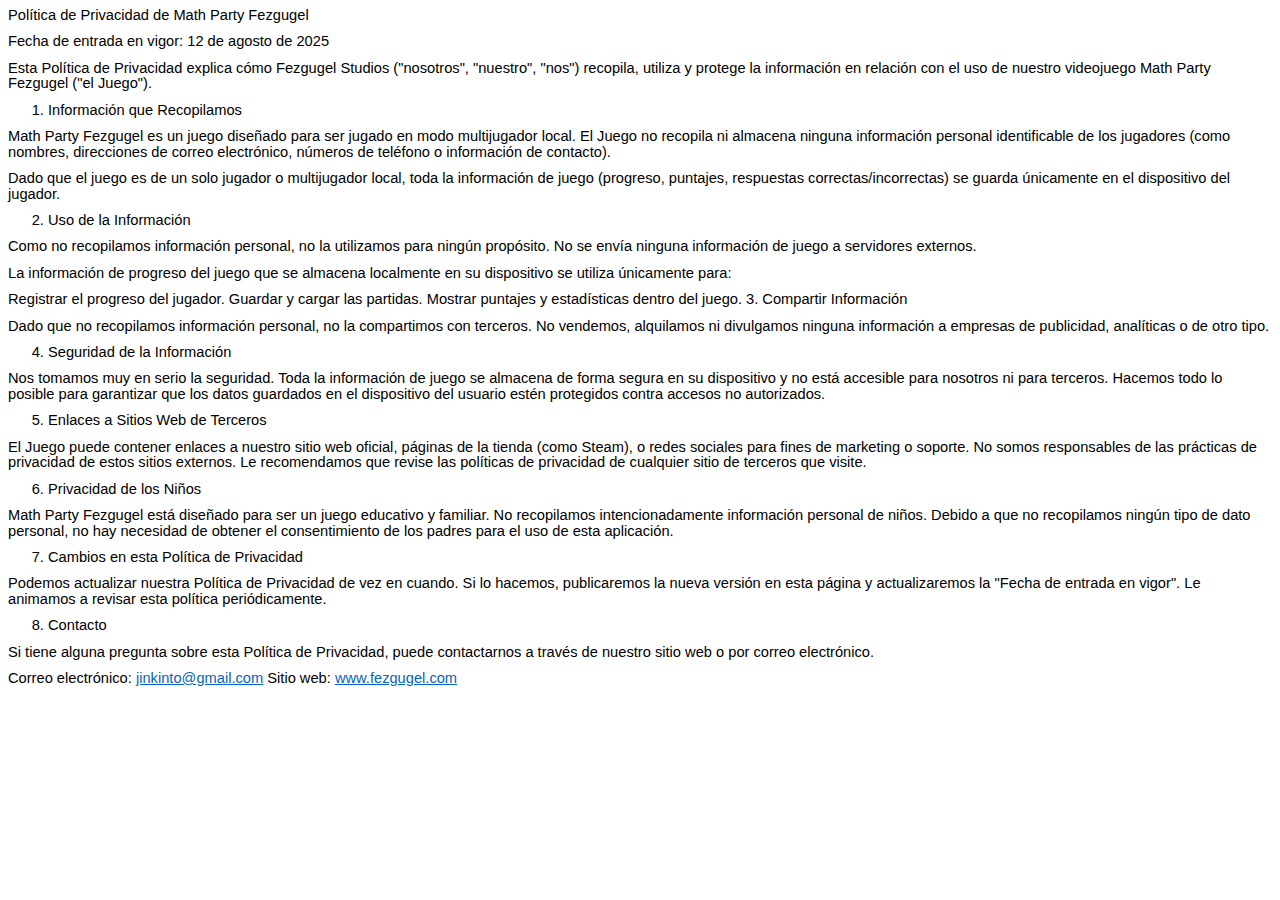
<file: privacidad.htm>
<html xmlns:v="urn:schemas-microsoft-com:vml"
xmlns:o="urn:schemas-microsoft-com:office:office"
xmlns:w="urn:schemas-microsoft-com:office:word"
xmlns:m="http://schemas.microsoft.com/office/2004/12/omml"
xmlns="http://www.w3.org/TR/REC-html40">

<head>
<meta http-equiv=Content-Type content="text/html; charset=windows-1252">
<meta name=ProgId content=Word.Document>
<meta name=Generator content="Microsoft Word 15">
<meta name=Originator content="Microsoft Word 15">
<link rel=File-List
href="Pol�tica%20de%20Privacidad%20de%20Math%20Party%20Fezgugel_archivos/filelist.xml">
<!--[if gte mso 9]><xml>
 <o:DocumentProperties>
  <o:Author>Cristian vargas</o:Author>
  <o:LastAuthor>Cristian vargas</o:LastAuthor>
  <o:Revision>1</o:Revision>
  <o:TotalTime>0</o:TotalTime>
  <o:Created>2025-08-18T01:55:00Z</o:Created>
  <o:LastSaved>2025-08-18T01:55:00Z</o:LastSaved>
  <o:Pages>1</o:Pages>
  <o:Words>458</o:Words>
  <o:Characters>2524</o:Characters>
  <o:Lines>21</o:Lines>
  <o:Paragraphs>5</o:Paragraphs>
  <o:CharactersWithSpaces>2977</o:CharactersWithSpaces>
  <o:Version>16.00</o:Version>
 </o:DocumentProperties>
 <o:OfficeDocumentSettings>
  <o:AllowPNG/>
 </o:OfficeDocumentSettings>
</xml><![endif]-->
<link rel=themeData
href="Pol�tica%20de%20Privacidad%20de%20Math%20Party%20Fezgugel_archivos/themedata.thmx">
<link rel=colorSchemeMapping
href="Pol�tica%20de%20Privacidad%20de%20Math%20Party%20Fezgugel_archivos/colorschememapping.xml">
<!--[if gte mso 9]><xml>
 <w:WordDocument>
  <w:SpellingState>Clean</w:SpellingState>
  <w:GrammarState>Clean</w:GrammarState>
  <w:TrackMoves>false</w:TrackMoves>
  <w:TrackFormatting/>
  <w:HyphenationZone>21</w:HyphenationZone>
  <w:PunctuationKerning/>
  <w:ValidateAgainstSchemas/>
  <w:SaveIfXMLInvalid>false</w:SaveIfXMLInvalid>
  <w:IgnoreMixedContent>false</w:IgnoreMixedContent>
  <w:AlwaysShowPlaceholderText>false</w:AlwaysShowPlaceholderText>
  <w:DoNotPromoteQF/>
  <w:LidThemeOther>EN-US</w:LidThemeOther>
  <w:LidThemeAsian>X-NONE</w:LidThemeAsian>
  <w:LidThemeComplexScript>X-NONE</w:LidThemeComplexScript>
  <w:Compatibility>
   <w:BreakWrappedTables/>
   <w:SnapToGridInCell/>
   <w:WrapTextWithPunct/>
   <w:UseAsianBreakRules/>
   <w:DontGrowAutofit/>
   <w:SplitPgBreakAndParaMark/>
   <w:EnableOpenTypeKerning/>
   <w:DontFlipMirrorIndents/>
   <w:OverrideTableStyleHps/>
  </w:Compatibility>
  <m:mathPr>
   <m:mathFont m:val="Cambria Math"/>
   <m:brkBin m:val="before"/>
   <m:brkBinSub m:val="&#45;-"/>
   <m:smallFrac m:val="off"/>
   <m:dispDef/>
   <m:lMargin m:val="0"/>
   <m:rMargin m:val="0"/>
   <m:defJc m:val="centerGroup"/>
   <m:wrapIndent m:val="1440"/>
   <m:intLim m:val="subSup"/>
   <m:naryLim m:val="undOvr"/>
  </m:mathPr></w:WordDocument>
</xml><![endif]--><!--[if gte mso 9]><xml>
 <w:LatentStyles DefLockedState="false" DefUnhideWhenUsed="false"
  DefSemiHidden="false" DefQFormat="false" DefPriority="99"
  LatentStyleCount="376">
  <w:LsdException Locked="false" Priority="0" QFormat="true" Name="Normal"/>
  <w:LsdException Locked="false" Priority="9" QFormat="true" Name="heading 1"/>
  <w:LsdException Locked="false" Priority="9" SemiHidden="true"
   UnhideWhenUsed="true" QFormat="true" Name="heading 2"/>
  <w:LsdException Locked="false" Priority="9" SemiHidden="true"
   UnhideWhenUsed="true" QFormat="true" Name="heading 3"/>
  <w:LsdException Locked="false" Priority="9" SemiHidden="true"
   UnhideWhenUsed="true" QFormat="true" Name="heading 4"/>
  <w:LsdException Locked="false" Priority="9" SemiHidden="true"
   UnhideWhenUsed="true" QFormat="true" Name="heading 5"/>
  <w:LsdException Locked="false" Priority="9" SemiHidden="true"
   UnhideWhenUsed="true" QFormat="true" Name="heading 6"/>
  <w:LsdException Locked="false" Priority="9" SemiHidden="true"
   UnhideWhenUsed="true" QFormat="true" Name="heading 7"/>
  <w:LsdException Locked="false" Priority="9" SemiHidden="true"
   UnhideWhenUsed="true" QFormat="true" Name="heading 8"/>
  <w:LsdException Locked="false" Priority="9" SemiHidden="true"
   UnhideWhenUsed="true" QFormat="true" Name="heading 9"/>
  <w:LsdException Locked="false" SemiHidden="true" UnhideWhenUsed="true"
   Name="index 1"/>
  <w:LsdException Locked="false" SemiHidden="true" UnhideWhenUsed="true"
   Name="index 2"/>
  <w:LsdException Locked="false" SemiHidden="true" UnhideWhenUsed="true"
   Name="index 3"/>
  <w:LsdException Locked="false" SemiHidden="true" UnhideWhenUsed="true"
   Name="index 4"/>
  <w:LsdException Locked="false" SemiHidden="true" UnhideWhenUsed="true"
   Name="index 5"/>
  <w:LsdException Locked="false" SemiHidden="true" UnhideWhenUsed="true"
   Name="index 6"/>
  <w:LsdException Locked="false" SemiHidden="true" UnhideWhenUsed="true"
   Name="index 7"/>
  <w:LsdException Locked="false" SemiHidden="true" UnhideWhenUsed="true"
   Name="index 8"/>
  <w:LsdException Locked="false" SemiHidden="true" UnhideWhenUsed="true"
   Name="index 9"/>
  <w:LsdException Locked="false" Priority="39" SemiHidden="true"
   UnhideWhenUsed="true" Name="toc 1"/>
  <w:LsdException Locked="false" Priority="39" SemiHidden="true"
   UnhideWhenUsed="true" Name="toc 2"/>
  <w:LsdException Locked="false" Priority="39" SemiHidden="true"
   UnhideWhenUsed="true" Name="toc 3"/>
  <w:LsdException Locked="false" Priority="39" SemiHidden="true"
   UnhideWhenUsed="true" Name="toc 4"/>
  <w:LsdException Locked="false" Priority="39" SemiHidden="true"
   UnhideWhenUsed="true" Name="toc 5"/>
  <w:LsdException Locked="false" Priority="39" SemiHidden="true"
   UnhideWhenUsed="true" Name="toc 6"/>
  <w:LsdException Locked="false" Priority="39" SemiHidden="true"
   UnhideWhenUsed="true" Name="toc 7"/>
  <w:LsdException Locked="false" Priority="39" SemiHidden="true"
   UnhideWhenUsed="true" Name="toc 8"/>
  <w:LsdException Locked="false" Priority="39" SemiHidden="true"
   UnhideWhenUsed="true" Name="toc 9"/>
  <w:LsdException Locked="false" SemiHidden="true" UnhideWhenUsed="true"
   Name="Normal Indent"/>
  <w:LsdException Locked="false" SemiHidden="true" UnhideWhenUsed="true"
   Name="footnote text"/>
  <w:LsdException Locked="false" SemiHidden="true" UnhideWhenUsed="true"
   Name="annotation text"/>
  <w:LsdException Locked="false" SemiHidden="true" UnhideWhenUsed="true"
   Name="header"/>
  <w:LsdException Locked="false" SemiHidden="true" UnhideWhenUsed="true"
   Name="footer"/>
  <w:LsdException Locked="false" SemiHidden="true" UnhideWhenUsed="true"
   Name="index heading"/>
  <w:LsdException Locked="false" Priority="35" SemiHidden="true"
   UnhideWhenUsed="true" QFormat="true" Name="caption"/>
  <w:LsdException Locked="false" SemiHidden="true" UnhideWhenUsed="true"
   Name="table of figures"/>
  <w:LsdException Locked="false" SemiHidden="true" UnhideWhenUsed="true"
   Name="envelope address"/>
  <w:LsdException Locked="false" SemiHidden="true" UnhideWhenUsed="true"
   Name="envelope return"/>
  <w:LsdException Locked="false" SemiHidden="true" UnhideWhenUsed="true"
   Name="footnote reference"/>
  <w:LsdException Locked="false" SemiHidden="true" UnhideWhenUsed="true"
   Name="annotation reference"/>
  <w:LsdException Locked="false" SemiHidden="true" UnhideWhenUsed="true"
   Name="line number"/>
  <w:LsdException Locked="false" SemiHidden="true" UnhideWhenUsed="true"
   Name="page number"/>
  <w:LsdException Locked="false" SemiHidden="true" UnhideWhenUsed="true"
   Name="endnote reference"/>
  <w:LsdException Locked="false" SemiHidden="true" UnhideWhenUsed="true"
   Name="endnote text"/>
  <w:LsdException Locked="false" SemiHidden="true" UnhideWhenUsed="true"
   Name="table of authorities"/>
  <w:LsdException Locked="false" SemiHidden="true" UnhideWhenUsed="true"
   Name="macro"/>
  <w:LsdException Locked="false" SemiHidden="true" UnhideWhenUsed="true"
   Name="toa heading"/>
  <w:LsdException Locked="false" SemiHidden="true" UnhideWhenUsed="true"
   Name="List"/>
  <w:LsdException Locked="false" SemiHidden="true" UnhideWhenUsed="true"
   Name="List Bullet"/>
  <w:LsdException Locked="false" SemiHidden="true" UnhideWhenUsed="true"
   Name="List Number"/>
  <w:LsdException Locked="false" SemiHidden="true" UnhideWhenUsed="true"
   Name="List 2"/>
  <w:LsdException Locked="false" SemiHidden="true" UnhideWhenUsed="true"
   Name="List 3"/>
  <w:LsdException Locked="false" SemiHidden="true" UnhideWhenUsed="true"
   Name="List 4"/>
  <w:LsdException Locked="false" SemiHidden="true" UnhideWhenUsed="true"
   Name="List 5"/>
  <w:LsdException Locked="false" SemiHidden="true" UnhideWhenUsed="true"
   Name="List Bullet 2"/>
  <w:LsdException Locked="false" SemiHidden="true" UnhideWhenUsed="true"
   Name="List Bullet 3"/>
  <w:LsdException Locked="false" SemiHidden="true" UnhideWhenUsed="true"
   Name="List Bullet 4"/>
  <w:LsdException Locked="false" SemiHidden="true" UnhideWhenUsed="true"
   Name="List Bullet 5"/>
  <w:LsdException Locked="false" SemiHidden="true" UnhideWhenUsed="true"
   Name="List Number 2"/>
  <w:LsdException Locked="false" SemiHidden="true" UnhideWhenUsed="true"
   Name="List Number 3"/>
  <w:LsdException Locked="false" SemiHidden="true" UnhideWhenUsed="true"
   Name="List Number 4"/>
  <w:LsdException Locked="false" SemiHidden="true" UnhideWhenUsed="true"
   Name="List Number 5"/>
  <w:LsdException Locked="false" Priority="10" QFormat="true" Name="Title"/>
  <w:LsdException Locked="false" SemiHidden="true" UnhideWhenUsed="true"
   Name="Closing"/>
  <w:LsdException Locked="false" SemiHidden="true" UnhideWhenUsed="true"
   Name="Signature"/>
  <w:LsdException Locked="false" Priority="1" SemiHidden="true"
   UnhideWhenUsed="true" Name="Default Paragraph Font"/>
  <w:LsdException Locked="false" SemiHidden="true" UnhideWhenUsed="true"
   Name="Body Text"/>
  <w:LsdException Locked="false" SemiHidden="true" UnhideWhenUsed="true"
   Name="Body Text Indent"/>
  <w:LsdException Locked="false" SemiHidden="true" UnhideWhenUsed="true"
   Name="List Continue"/>
  <w:LsdException Locked="false" SemiHidden="true" UnhideWhenUsed="true"
   Name="List Continue 2"/>
  <w:LsdException Locked="false" SemiHidden="true" UnhideWhenUsed="true"
   Name="List Continue 3"/>
  <w:LsdException Locked="false" SemiHidden="true" UnhideWhenUsed="true"
   Name="List Continue 4"/>
  <w:LsdException Locked="false" SemiHidden="true" UnhideWhenUsed="true"
   Name="List Continue 5"/>
  <w:LsdException Locked="false" SemiHidden="true" UnhideWhenUsed="true"
   Name="Message Header"/>
  <w:LsdException Locked="false" Priority="11" QFormat="true" Name="Subtitle"/>
  <w:LsdException Locked="false" SemiHidden="true" UnhideWhenUsed="true"
   Name="Salutation"/>
  <w:LsdException Locked="false" SemiHidden="true" UnhideWhenUsed="true"
   Name="Date"/>
  <w:LsdException Locked="false" SemiHidden="true" UnhideWhenUsed="true"
   Name="Body Text First Indent"/>
  <w:LsdException Locked="false" SemiHidden="true" UnhideWhenUsed="true"
   Name="Body Text First Indent 2"/>
  <w:LsdException Locked="false" SemiHidden="true" UnhideWhenUsed="true"
   Name="Note Heading"/>
  <w:LsdException Locked="false" SemiHidden="true" UnhideWhenUsed="true"
   Name="Body Text 2"/>
  <w:LsdException Locked="false" SemiHidden="true" UnhideWhenUsed="true"
   Name="Body Text 3"/>
  <w:LsdException Locked="false" SemiHidden="true" UnhideWhenUsed="true"
   Name="Body Text Indent 2"/>
  <w:LsdException Locked="false" SemiHidden="true" UnhideWhenUsed="true"
   Name="Body Text Indent 3"/>
  <w:LsdException Locked="false" SemiHidden="true" UnhideWhenUsed="true"
   Name="Block Text"/>
  <w:LsdException Locked="false" SemiHidden="true" UnhideWhenUsed="true"
   Name="Hyperlink"/>
  <w:LsdException Locked="false" SemiHidden="true" UnhideWhenUsed="true"
   Name="FollowedHyperlink"/>
  <w:LsdException Locked="false" Priority="22" QFormat="true" Name="Strong"/>
  <w:LsdException Locked="false" Priority="20" QFormat="true" Name="Emphasis"/>
  <w:LsdException Locked="false" SemiHidden="true" UnhideWhenUsed="true"
   Name="Document Map"/>
  <w:LsdException Locked="false" SemiHidden="true" UnhideWhenUsed="true"
   Name="Plain Text"/>
  <w:LsdException Locked="false" SemiHidden="true" UnhideWhenUsed="true"
   Name="E-mail Signature"/>
  <w:LsdException Locked="false" SemiHidden="true" UnhideWhenUsed="true"
   Name="HTML Top of Form"/>
  <w:LsdException Locked="false" SemiHidden="true" UnhideWhenUsed="true"
   Name="HTML Bottom of Form"/>
  <w:LsdException Locked="false" SemiHidden="true" UnhideWhenUsed="true"
   Name="Normal (Web)"/>
  <w:LsdException Locked="false" SemiHidden="true" UnhideWhenUsed="true"
   Name="HTML Acronym"/>
  <w:LsdException Locked="false" SemiHidden="true" UnhideWhenUsed="true"
   Name="HTML Address"/>
  <w:LsdException Locked="false" SemiHidden="true" UnhideWhenUsed="true"
   Name="HTML Cite"/>
  <w:LsdException Locked="false" SemiHidden="true" UnhideWhenUsed="true"
   Name="HTML Code"/>
  <w:LsdException Locked="false" SemiHidden="true" UnhideWhenUsed="true"
   Name="HTML Definition"/>
  <w:LsdException Locked="false" SemiHidden="true" UnhideWhenUsed="true"
   Name="HTML Keyboard"/>
  <w:LsdException Locked="false" SemiHidden="true" UnhideWhenUsed="true"
   Name="HTML Preformatted"/>
  <w:LsdException Locked="false" SemiHidden="true" UnhideWhenUsed="true"
   Name="HTML Sample"/>
  <w:LsdException Locked="false" SemiHidden="true" UnhideWhenUsed="true"
   Name="HTML Typewriter"/>
  <w:LsdException Locked="false" SemiHidden="true" UnhideWhenUsed="true"
   Name="HTML Variable"/>
  <w:LsdException Locked="false" SemiHidden="true" UnhideWhenUsed="true"
   Name="Normal Table"/>
  <w:LsdException Locked="false" SemiHidden="true" UnhideWhenUsed="true"
   Name="annotation subject"/>
  <w:LsdException Locked="false" SemiHidden="true" UnhideWhenUsed="true"
   Name="No List"/>
  <w:LsdException Locked="false" SemiHidden="true" UnhideWhenUsed="true"
   Name="Outline List 1"/>
  <w:LsdException Locked="false" SemiHidden="true" UnhideWhenUsed="true"
   Name="Outline List 2"/>
  <w:LsdException Locked="false" SemiHidden="true" UnhideWhenUsed="true"
   Name="Outline List 3"/>
  <w:LsdException Locked="false" SemiHidden="true" UnhideWhenUsed="true"
   Name="Table Simple 1"/>
  <w:LsdException Locked="false" SemiHidden="true" UnhideWhenUsed="true"
   Name="Table Simple 2"/>
  <w:LsdException Locked="false" SemiHidden="true" UnhideWhenUsed="true"
   Name="Table Simple 3"/>
  <w:LsdException Locked="false" SemiHidden="true" UnhideWhenUsed="true"
   Name="Table Classic 1"/>
  <w:LsdException Locked="false" SemiHidden="true" UnhideWhenUsed="true"
   Name="Table Classic 2"/>
  <w:LsdException Locked="false" SemiHidden="true" UnhideWhenUsed="true"
   Name="Table Classic 3"/>
  <w:LsdException Locked="false" SemiHidden="true" UnhideWhenUsed="true"
   Name="Table Classic 4"/>
  <w:LsdException Locked="false" SemiHidden="true" UnhideWhenUsed="true"
   Name="Table Colorful 1"/>
  <w:LsdException Locked="false" SemiHidden="true" UnhideWhenUsed="true"
   Name="Table Colorful 2"/>
  <w:LsdException Locked="false" SemiHidden="true" UnhideWhenUsed="true"
   Name="Table Colorful 3"/>
  <w:LsdException Locked="false" SemiHidden="true" UnhideWhenUsed="true"
   Name="Table Columns 1"/>
  <w:LsdException Locked="false" SemiHidden="true" UnhideWhenUsed="true"
   Name="Table Columns 2"/>
  <w:LsdException Locked="false" SemiHidden="true" UnhideWhenUsed="true"
   Name="Table Columns 3"/>
  <w:LsdException Locked="false" SemiHidden="true" UnhideWhenUsed="true"
   Name="Table Columns 4"/>
  <w:LsdException Locked="false" SemiHidden="true" UnhideWhenUsed="true"
   Name="Table Columns 5"/>
  <w:LsdException Locked="false" SemiHidden="true" UnhideWhenUsed="true"
   Name="Table Grid 1"/>
  <w:LsdException Locked="false" SemiHidden="true" UnhideWhenUsed="true"
   Name="Table Grid 2"/>
  <w:LsdException Locked="false" SemiHidden="true" UnhideWhenUsed="true"
   Name="Table Grid 3"/>
  <w:LsdException Locked="false" SemiHidden="true" UnhideWhenUsed="true"
   Name="Table Grid 4"/>
  <w:LsdException Locked="false" SemiHidden="true" UnhideWhenUsed="true"
   Name="Table Grid 5"/>
  <w:LsdException Locked="false" SemiHidden="true" UnhideWhenUsed="true"
   Name="Table Grid 6"/>
  <w:LsdException Locked="false" SemiHidden="true" UnhideWhenUsed="true"
   Name="Table Grid 7"/>
  <w:LsdException Locked="false" SemiHidden="true" UnhideWhenUsed="true"
   Name="Table Grid 8"/>
  <w:LsdException Locked="false" SemiHidden="true" UnhideWhenUsed="true"
   Name="Table List 1"/>
  <w:LsdException Locked="false" SemiHidden="true" UnhideWhenUsed="true"
   Name="Table List 2"/>
  <w:LsdException Locked="false" SemiHidden="true" UnhideWhenUsed="true"
   Name="Table List 3"/>
  <w:LsdException Locked="false" SemiHidden="true" UnhideWhenUsed="true"
   Name="Table List 4"/>
  <w:LsdException Locked="false" SemiHidden="true" UnhideWhenUsed="true"
   Name="Table List 5"/>
  <w:LsdException Locked="false" SemiHidden="true" UnhideWhenUsed="true"
   Name="Table List 6"/>
  <w:LsdException Locked="false" SemiHidden="true" UnhideWhenUsed="true"
   Name="Table List 7"/>
  <w:LsdException Locked="false" SemiHidden="true" UnhideWhenUsed="true"
   Name="Table List 8"/>
  <w:LsdException Locked="false" SemiHidden="true" UnhideWhenUsed="true"
   Name="Table 3D effects 1"/>
  <w:LsdException Locked="false" SemiHidden="true" UnhideWhenUsed="true"
   Name="Table 3D effects 2"/>
  <w:LsdException Locked="false" SemiHidden="true" UnhideWhenUsed="true"
   Name="Table 3D effects 3"/>
  <w:LsdException Locked="false" SemiHidden="true" UnhideWhenUsed="true"
   Name="Table Contemporary"/>
  <w:LsdException Locked="false" SemiHidden="true" UnhideWhenUsed="true"
   Name="Table Elegant"/>
  <w:LsdException Locked="false" SemiHidden="true" UnhideWhenUsed="true"
   Name="Table Professional"/>
  <w:LsdException Locked="false" SemiHidden="true" UnhideWhenUsed="true"
   Name="Table Subtle 1"/>
  <w:LsdException Locked="false" SemiHidden="true" UnhideWhenUsed="true"
   Name="Table Subtle 2"/>
  <w:LsdException Locked="false" SemiHidden="true" UnhideWhenUsed="true"
   Name="Table Web 1"/>
  <w:LsdException Locked="false" SemiHidden="true" UnhideWhenUsed="true"
   Name="Table Web 2"/>
  <w:LsdException Locked="false" SemiHidden="true" UnhideWhenUsed="true"
   Name="Table Web 3"/>
  <w:LsdException Locked="false" SemiHidden="true" UnhideWhenUsed="true"
   Name="Balloon Text"/>
  <w:LsdException Locked="false" Priority="39" Name="Table Grid"/>
  <w:LsdException Locked="false" SemiHidden="true" UnhideWhenUsed="true"
   Name="Table Theme"/>
  <w:LsdException Locked="false" SemiHidden="true" Name="Placeholder Text"/>
  <w:LsdException Locked="false" Priority="1" QFormat="true" Name="No Spacing"/>
  <w:LsdException Locked="false" Priority="60" Name="Light Shading"/>
  <w:LsdException Locked="false" Priority="61" Name="Light List"/>
  <w:LsdException Locked="false" Priority="62" Name="Light Grid"/>
  <w:LsdException Locked="false" Priority="63" Name="Medium Shading 1"/>
  <w:LsdException Locked="false" Priority="64" Name="Medium Shading 2"/>
  <w:LsdException Locked="false" Priority="65" Name="Medium List 1"/>
  <w:LsdException Locked="false" Priority="66" Name="Medium List 2"/>
  <w:LsdException Locked="false" Priority="67" Name="Medium Grid 1"/>
  <w:LsdException Locked="false" Priority="68" Name="Medium Grid 2"/>
  <w:LsdException Locked="false" Priority="69" Name="Medium Grid 3"/>
  <w:LsdException Locked="false" Priority="70" Name="Dark List"/>
  <w:LsdException Locked="false" Priority="71" Name="Colorful Shading"/>
  <w:LsdException Locked="false" Priority="72" Name="Colorful List"/>
  <w:LsdException Locked="false" Priority="73" Name="Colorful Grid"/>
  <w:LsdException Locked="false" Priority="60" Name="Light Shading Accent 1"/>
  <w:LsdException Locked="false" Priority="61" Name="Light List Accent 1"/>
  <w:LsdException Locked="false" Priority="62" Name="Light Grid Accent 1"/>
  <w:LsdException Locked="false" Priority="63" Name="Medium Shading 1 Accent 1"/>
  <w:LsdException Locked="false" Priority="64" Name="Medium Shading 2 Accent 1"/>
  <w:LsdException Locked="false" Priority="65" Name="Medium List 1 Accent 1"/>
  <w:LsdException Locked="false" SemiHidden="true" Name="Revision"/>
  <w:LsdException Locked="false" Priority="34" QFormat="true"
   Name="List Paragraph"/>
  <w:LsdException Locked="false" Priority="29" QFormat="true" Name="Quote"/>
  <w:LsdException Locked="false" Priority="30" QFormat="true"
   Name="Intense Quote"/>
  <w:LsdException Locked="false" Priority="66" Name="Medium List 2 Accent 1"/>
  <w:LsdException Locked="false" Priority="67" Name="Medium Grid 1 Accent 1"/>
  <w:LsdException Locked="false" Priority="68" Name="Medium Grid 2 Accent 1"/>
  <w:LsdException Locked="false" Priority="69" Name="Medium Grid 3 Accent 1"/>
  <w:LsdException Locked="false" Priority="70" Name="Dark List Accent 1"/>
  <w:LsdException Locked="false" Priority="71" Name="Colorful Shading Accent 1"/>
  <w:LsdException Locked="false" Priority="72" Name="Colorful List Accent 1"/>
  <w:LsdException Locked="false" Priority="73" Name="Colorful Grid Accent 1"/>
  <w:LsdException Locked="false" Priority="60" Name="Light Shading Accent 2"/>
  <w:LsdException Locked="false" Priority="61" Name="Light List Accent 2"/>
  <w:LsdException Locked="false" Priority="62" Name="Light Grid Accent 2"/>
  <w:LsdException Locked="false" Priority="63" Name="Medium Shading 1 Accent 2"/>
  <w:LsdException Locked="false" Priority="64" Name="Medium Shading 2 Accent 2"/>
  <w:LsdException Locked="false" Priority="65" Name="Medium List 1 Accent 2"/>
  <w:LsdException Locked="false" Priority="66" Name="Medium List 2 Accent 2"/>
  <w:LsdException Locked="false" Priority="67" Name="Medium Grid 1 Accent 2"/>
  <w:LsdException Locked="false" Priority="68" Name="Medium Grid 2 Accent 2"/>
  <w:LsdException Locked="false" Priority="69" Name="Medium Grid 3 Accent 2"/>
  <w:LsdException Locked="false" Priority="70" Name="Dark List Accent 2"/>
  <w:LsdException Locked="false" Priority="71" Name="Colorful Shading Accent 2"/>
  <w:LsdException Locked="false" Priority="72" Name="Colorful List Accent 2"/>
  <w:LsdException Locked="false" Priority="73" Name="Colorful Grid Accent 2"/>
  <w:LsdException Locked="false" Priority="60" Name="Light Shading Accent 3"/>
  <w:LsdException Locked="false" Priority="61" Name="Light List Accent 3"/>
  <w:LsdException Locked="false" Priority="62" Name="Light Grid Accent 3"/>
  <w:LsdException Locked="false" Priority="63" Name="Medium Shading 1 Accent 3"/>
  <w:LsdException Locked="false" Priority="64" Name="Medium Shading 2 Accent 3"/>
  <w:LsdException Locked="false" Priority="65" Name="Medium List 1 Accent 3"/>
  <w:LsdException Locked="false" Priority="66" Name="Medium List 2 Accent 3"/>
  <w:LsdException Locked="false" Priority="67" Name="Medium Grid 1 Accent 3"/>
  <w:LsdException Locked="false" Priority="68" Name="Medium Grid 2 Accent 3"/>
  <w:LsdException Locked="false" Priority="69" Name="Medium Grid 3 Accent 3"/>
  <w:LsdException Locked="false" Priority="70" Name="Dark List Accent 3"/>
  <w:LsdException Locked="false" Priority="71" Name="Colorful Shading Accent 3"/>
  <w:LsdException Locked="false" Priority="72" Name="Colorful List Accent 3"/>
  <w:LsdException Locked="false" Priority="73" Name="Colorful Grid Accent 3"/>
  <w:LsdException Locked="false" Priority="60" Name="Light Shading Accent 4"/>
  <w:LsdException Locked="false" Priority="61" Name="Light List Accent 4"/>
  <w:LsdException Locked="false" Priority="62" Name="Light Grid Accent 4"/>
  <w:LsdException Locked="false" Priority="63" Name="Medium Shading 1 Accent 4"/>
  <w:LsdException Locked="false" Priority="64" Name="Medium Shading 2 Accent 4"/>
  <w:LsdException Locked="false" Priority="65" Name="Medium List 1 Accent 4"/>
  <w:LsdException Locked="false" Priority="66" Name="Medium List 2 Accent 4"/>
  <w:LsdException Locked="false" Priority="67" Name="Medium Grid 1 Accent 4"/>
  <w:LsdException Locked="false" Priority="68" Name="Medium Grid 2 Accent 4"/>
  <w:LsdException Locked="false" Priority="69" Name="Medium Grid 3 Accent 4"/>
  <w:LsdException Locked="false" Priority="70" Name="Dark List Accent 4"/>
  <w:LsdException Locked="false" Priority="71" Name="Colorful Shading Accent 4"/>
  <w:LsdException Locked="false" Priority="72" Name="Colorful List Accent 4"/>
  <w:LsdException Locked="false" Priority="73" Name="Colorful Grid Accent 4"/>
  <w:LsdException Locked="false" Priority="60" Name="Light Shading Accent 5"/>
  <w:LsdException Locked="false" Priority="61" Name="Light List Accent 5"/>
  <w:LsdException Locked="false" Priority="62" Name="Light Grid Accent 5"/>
  <w:LsdException Locked="false" Priority="63" Name="Medium Shading 1 Accent 5"/>
  <w:LsdException Locked="false" Priority="64" Name="Medium Shading 2 Accent 5"/>
  <w:LsdException Locked="false" Priority="65" Name="Medium List 1 Accent 5"/>
  <w:LsdException Locked="false" Priority="66" Name="Medium List 2 Accent 5"/>
  <w:LsdException Locked="false" Priority="67" Name="Medium Grid 1 Accent 5"/>
  <w:LsdException Locked="false" Priority="68" Name="Medium Grid 2 Accent 5"/>
  <w:LsdException Locked="false" Priority="69" Name="Medium Grid 3 Accent 5"/>
  <w:LsdException Locked="false" Priority="70" Name="Dark List Accent 5"/>
  <w:LsdException Locked="false" Priority="71" Name="Colorful Shading Accent 5"/>
  <w:LsdException Locked="false" Priority="72" Name="Colorful List Accent 5"/>
  <w:LsdException Locked="false" Priority="73" Name="Colorful Grid Accent 5"/>
  <w:LsdException Locked="false" Priority="60" Name="Light Shading Accent 6"/>
  <w:LsdException Locked="false" Priority="61" Name="Light List Accent 6"/>
  <w:LsdException Locked="false" Priority="62" Name="Light Grid Accent 6"/>
  <w:LsdException Locked="false" Priority="63" Name="Medium Shading 1 Accent 6"/>
  <w:LsdException Locked="false" Priority="64" Name="Medium Shading 2 Accent 6"/>
  <w:LsdException Locked="false" Priority="65" Name="Medium List 1 Accent 6"/>
  <w:LsdException Locked="false" Priority="66" Name="Medium List 2 Accent 6"/>
  <w:LsdException Locked="false" Priority="67" Name="Medium Grid 1 Accent 6"/>
  <w:LsdException Locked="false" Priority="68" Name="Medium Grid 2 Accent 6"/>
  <w:LsdException Locked="false" Priority="69" Name="Medium Grid 3 Accent 6"/>
  <w:LsdException Locked="false" Priority="70" Name="Dark List Accent 6"/>
  <w:LsdException Locked="false" Priority="71" Name="Colorful Shading Accent 6"/>
  <w:LsdException Locked="false" Priority="72" Name="Colorful List Accent 6"/>
  <w:LsdException Locked="false" Priority="73" Name="Colorful Grid Accent 6"/>
  <w:LsdException Locked="false" Priority="19" QFormat="true"
   Name="Subtle Emphasis"/>
  <w:LsdException Locked="false" Priority="21" QFormat="true"
   Name="Intense Emphasis"/>
  <w:LsdException Locked="false" Priority="31" QFormat="true"
   Name="Subtle Reference"/>
  <w:LsdException Locked="false" Priority="32" QFormat="true"
   Name="Intense Reference"/>
  <w:LsdException Locked="false" Priority="33" QFormat="true" Name="Book Title"/>
  <w:LsdException Locked="false" Priority="37" SemiHidden="true"
   UnhideWhenUsed="true" Name="Bibliography"/>
  <w:LsdException Locked="false" Priority="39" SemiHidden="true"
   UnhideWhenUsed="true" QFormat="true" Name="TOC Heading"/>
  <w:LsdException Locked="false" Priority="41" Name="Plain Table 1"/>
  <w:LsdException Locked="false" Priority="42" Name="Plain Table 2"/>
  <w:LsdException Locked="false" Priority="43" Name="Plain Table 3"/>
  <w:LsdException Locked="false" Priority="44" Name="Plain Table 4"/>
  <w:LsdException Locked="false" Priority="45" Name="Plain Table 5"/>
  <w:LsdException Locked="false" Priority="40" Name="Grid Table Light"/>
  <w:LsdException Locked="false" Priority="46" Name="Grid Table 1 Light"/>
  <w:LsdException Locked="false" Priority="47" Name="Grid Table 2"/>
  <w:LsdException Locked="false" Priority="48" Name="Grid Table 3"/>
  <w:LsdException Locked="false" Priority="49" Name="Grid Table 4"/>
  <w:LsdException Locked="false" Priority="50" Name="Grid Table 5 Dark"/>
  <w:LsdException Locked="false" Priority="51" Name="Grid Table 6 Colorful"/>
  <w:LsdException Locked="false" Priority="52" Name="Grid Table 7 Colorful"/>
  <w:LsdException Locked="false" Priority="46"
   Name="Grid Table 1 Light Accent 1"/>
  <w:LsdException Locked="false" Priority="47" Name="Grid Table 2 Accent 1"/>
  <w:LsdException Locked="false" Priority="48" Name="Grid Table 3 Accent 1"/>
  <w:LsdException Locked="false" Priority="49" Name="Grid Table 4 Accent 1"/>
  <w:LsdException Locked="false" Priority="50" Name="Grid Table 5 Dark Accent 1"/>
  <w:LsdException Locked="false" Priority="51"
   Name="Grid Table 6 Colorful Accent 1"/>
  <w:LsdException Locked="false" Priority="52"
   Name="Grid Table 7 Colorful Accent 1"/>
  <w:LsdException Locked="false" Priority="46"
   Name="Grid Table 1 Light Accent 2"/>
  <w:LsdException Locked="false" Priority="47" Name="Grid Table 2 Accent 2"/>
  <w:LsdException Locked="false" Priority="48" Name="Grid Table 3 Accent 2"/>
  <w:LsdException Locked="false" Priority="49" Name="Grid Table 4 Accent 2"/>
  <w:LsdException Locked="false" Priority="50" Name="Grid Table 5 Dark Accent 2"/>
  <w:LsdException Locked="false" Priority="51"
   Name="Grid Table 6 Colorful Accent 2"/>
  <w:LsdException Locked="false" Priority="52"
   Name="Grid Table 7 Colorful Accent 2"/>
  <w:LsdException Locked="false" Priority="46"
   Name="Grid Table 1 Light Accent 3"/>
  <w:LsdException Locked="false" Priority="47" Name="Grid Table 2 Accent 3"/>
  <w:LsdException Locked="false" Priority="48" Name="Grid Table 3 Accent 3"/>
  <w:LsdException Locked="false" Priority="49" Name="Grid Table 4 Accent 3"/>
  <w:LsdException Locked="false" Priority="50" Name="Grid Table 5 Dark Accent 3"/>
  <w:LsdException Locked="false" Priority="51"
   Name="Grid Table 6 Colorful Accent 3"/>
  <w:LsdException Locked="false" Priority="52"
   Name="Grid Table 7 Colorful Accent 3"/>
  <w:LsdException Locked="false" Priority="46"
   Name="Grid Table 1 Light Accent 4"/>
  <w:LsdException Locked="false" Priority="47" Name="Grid Table 2 Accent 4"/>
  <w:LsdException Locked="false" Priority="48" Name="Grid Table 3 Accent 4"/>
  <w:LsdException Locked="false" Priority="49" Name="Grid Table 4 Accent 4"/>
  <w:LsdException Locked="false" Priority="50" Name="Grid Table 5 Dark Accent 4"/>
  <w:LsdException Locked="false" Priority="51"
   Name="Grid Table 6 Colorful Accent 4"/>
  <w:LsdException Locked="false" Priority="52"
   Name="Grid Table 7 Colorful Accent 4"/>
  <w:LsdException Locked="false" Priority="46"
   Name="Grid Table 1 Light Accent 5"/>
  <w:LsdException Locked="false" Priority="47" Name="Grid Table 2 Accent 5"/>
  <w:LsdException Locked="false" Priority="48" Name="Grid Table 3 Accent 5"/>
  <w:LsdException Locked="false" Priority="49" Name="Grid Table 4 Accent 5"/>
  <w:LsdException Locked="false" Priority="50" Name="Grid Table 5 Dark Accent 5"/>
  <w:LsdException Locked="false" Priority="51"
   Name="Grid Table 6 Colorful Accent 5"/>
  <w:LsdException Locked="false" Priority="52"
   Name="Grid Table 7 Colorful Accent 5"/>
  <w:LsdException Locked="false" Priority="46"
   Name="Grid Table 1 Light Accent 6"/>
  <w:LsdException Locked="false" Priority="47" Name="Grid Table 2 Accent 6"/>
  <w:LsdException Locked="false" Priority="48" Name="Grid Table 3 Accent 6"/>
  <w:LsdException Locked="false" Priority="49" Name="Grid Table 4 Accent 6"/>
  <w:LsdException Locked="false" Priority="50" Name="Grid Table 5 Dark Accent 6"/>
  <w:LsdException Locked="false" Priority="51"
   Name="Grid Table 6 Colorful Accent 6"/>
  <w:LsdException Locked="false" Priority="52"
   Name="Grid Table 7 Colorful Accent 6"/>
  <w:LsdException Locked="false" Priority="46" Name="List Table 1 Light"/>
  <w:LsdException Locked="false" Priority="47" Name="List Table 2"/>
  <w:LsdException Locked="false" Priority="48" Name="List Table 3"/>
  <w:LsdException Locked="false" Priority="49" Name="List Table 4"/>
  <w:LsdException Locked="false" Priority="50" Name="List Table 5 Dark"/>
  <w:LsdException Locked="false" Priority="51" Name="List Table 6 Colorful"/>
  <w:LsdException Locked="false" Priority="52" Name="List Table 7 Colorful"/>
  <w:LsdException Locked="false" Priority="46"
   Name="List Table 1 Light Accent 1"/>
  <w:LsdException Locked="false" Priority="47" Name="List Table 2 Accent 1"/>
  <w:LsdException Locked="false" Priority="48" Name="List Table 3 Accent 1"/>
  <w:LsdException Locked="false" Priority="49" Name="List Table 4 Accent 1"/>
  <w:LsdException Locked="false" Priority="50" Name="List Table 5 Dark Accent 1"/>
  <w:LsdException Locked="false" Priority="51"
   Name="List Table 6 Colorful Accent 1"/>
  <w:LsdException Locked="false" Priority="52"
   Name="List Table 7 Colorful Accent 1"/>
  <w:LsdException Locked="false" Priority="46"
   Name="List Table 1 Light Accent 2"/>
  <w:LsdException Locked="false" Priority="47" Name="List Table 2 Accent 2"/>
  <w:LsdException Locked="false" Priority="48" Name="List Table 3 Accent 2"/>
  <w:LsdException Locked="false" Priority="49" Name="List Table 4 Accent 2"/>
  <w:LsdException Locked="false" Priority="50" Name="List Table 5 Dark Accent 2"/>
  <w:LsdException Locked="false" Priority="51"
   Name="List Table 6 Colorful Accent 2"/>
  <w:LsdException Locked="false" Priority="52"
   Name="List Table 7 Colorful Accent 2"/>
  <w:LsdException Locked="false" Priority="46"
   Name="List Table 1 Light Accent 3"/>
  <w:LsdException Locked="false" Priority="47" Name="List Table 2 Accent 3"/>
  <w:LsdException Locked="false" Priority="48" Name="List Table 3 Accent 3"/>
  <w:LsdException Locked="false" Priority="49" Name="List Table 4 Accent 3"/>
  <w:LsdException Locked="false" Priority="50" Name="List Table 5 Dark Accent 3"/>
  <w:LsdException Locked="false" Priority="51"
   Name="List Table 6 Colorful Accent 3"/>
  <w:LsdException Locked="false" Priority="52"
   Name="List Table 7 Colorful Accent 3"/>
  <w:LsdException Locked="false" Priority="46"
   Name="List Table 1 Light Accent 4"/>
  <w:LsdException Locked="false" Priority="47" Name="List Table 2 Accent 4"/>
  <w:LsdException Locked="false" Priority="48" Name="List Table 3 Accent 4"/>
  <w:LsdException Locked="false" Priority="49" Name="List Table 4 Accent 4"/>
  <w:LsdException Locked="false" Priority="50" Name="List Table 5 Dark Accent 4"/>
  <w:LsdException Locked="false" Priority="51"
   Name="List Table 6 Colorful Accent 4"/>
  <w:LsdException Locked="false" Priority="52"
   Name="List Table 7 Colorful Accent 4"/>
  <w:LsdException Locked="false" Priority="46"
   Name="List Table 1 Light Accent 5"/>
  <w:LsdException Locked="false" Priority="47" Name="List Table 2 Accent 5"/>
  <w:LsdException Locked="false" Priority="48" Name="List Table 3 Accent 5"/>
  <w:LsdException Locked="false" Priority="49" Name="List Table 4 Accent 5"/>
  <w:LsdException Locked="false" Priority="50" Name="List Table 5 Dark Accent 5"/>
  <w:LsdException Locked="false" Priority="51"
   Name="List Table 6 Colorful Accent 5"/>
  <w:LsdException Locked="false" Priority="52"
   Name="List Table 7 Colorful Accent 5"/>
  <w:LsdException Locked="false" Priority="46"
   Name="List Table 1 Light Accent 6"/>
  <w:LsdException Locked="false" Priority="47" Name="List Table 2 Accent 6"/>
  <w:LsdException Locked="false" Priority="48" Name="List Table 3 Accent 6"/>
  <w:LsdException Locked="false" Priority="49" Name="List Table 4 Accent 6"/>
  <w:LsdException Locked="false" Priority="50" Name="List Table 5 Dark Accent 6"/>
  <w:LsdException Locked="false" Priority="51"
   Name="List Table 6 Colorful Accent 6"/>
  <w:LsdException Locked="false" Priority="52"
   Name="List Table 7 Colorful Accent 6"/>
  <w:LsdException Locked="false" SemiHidden="true" UnhideWhenUsed="true"
   Name="Mention"/>
  <w:LsdException Locked="false" SemiHidden="true" UnhideWhenUsed="true"
   Name="Smart Hyperlink"/>
  <w:LsdException Locked="false" SemiHidden="true" UnhideWhenUsed="true"
   Name="Hashtag"/>
  <w:LsdException Locked="false" SemiHidden="true" UnhideWhenUsed="true"
   Name="Unresolved Mention"/>
  <w:LsdException Locked="false" SemiHidden="true" UnhideWhenUsed="true"
   Name="Smart Link"/>
 </w:LatentStyles>
</xml><![endif]-->
<style>
<!--
 /* Font Definitions */
 @font-face
	{font-family:"Cambria Math";
	panose-1:2 4 5 3 5 4 6 3 2 4;
	mso-font-charset:0;
	mso-generic-font-family:roman;
	mso-font-pitch:variable;
	mso-font-signature:-536869121 1107305727 33554432 0 415 0;}
@font-face
	{font-family:Calibri;
	panose-1:2 15 5 2 2 2 4 3 2 4;
	mso-font-charset:0;
	mso-generic-font-family:swiss;
	mso-font-pitch:variable;
	mso-font-signature:-469750017 -1040178053 9 0 511 0;}
 /* Style Definitions */
 p.MsoNormal, li.MsoNormal, div.MsoNormal
	{mso-style-unhide:no;
	mso-style-qformat:yes;
	mso-style-parent:"";
	margin-top:0cm;
	margin-right:0cm;
	margin-bottom:8.0pt;
	margin-left:0cm;
	line-height:107%;
	mso-pagination:widow-orphan;
	font-size:11.0pt;
	font-family:"Calibri",sans-serif;
	mso-ascii-font-family:Calibri;
	mso-ascii-theme-font:minor-latin;
	mso-fareast-font-family:Calibri;
	mso-fareast-theme-font:minor-latin;
	mso-hansi-font-family:Calibri;
	mso-hansi-theme-font:minor-latin;
	mso-bidi-font-family:"Times New Roman";
	mso-bidi-theme-font:minor-bidi;
	mso-font-kerning:1.0pt;
	mso-ligatures:standardcontextual;
	mso-ansi-language:EN-US;
	mso-fareast-language:EN-US;}
h1
	{mso-style-priority:9;
	mso-style-unhide:no;
	mso-style-qformat:yes;
	mso-style-link:"T�tulo 1 Car";
	mso-style-next:Normal;
	margin-top:18.0pt;
	margin-right:0cm;
	margin-bottom:4.0pt;
	margin-left:0cm;
	line-height:107%;
	mso-pagination:widow-orphan lines-together;
	page-break-after:avoid;
	mso-outline-level:1;
	font-size:20.0pt;
	font-family:"Calibri Light",sans-serif;
	mso-ascii-font-family:"Calibri Light";
	mso-ascii-theme-font:major-latin;
	mso-fareast-font-family:"Times New Roman";
	mso-fareast-theme-font:major-fareast;
	mso-hansi-font-family:"Calibri Light";
	mso-hansi-theme-font:major-latin;
	mso-bidi-font-family:"Times New Roman";
	mso-bidi-theme-font:major-bidi;
	color:#2E74B5;
	mso-themecolor:accent1;
	mso-themeshade:191;
	mso-font-kerning:1.0pt;
	mso-ligatures:standardcontextual;
	mso-ansi-language:EN-US;
	mso-fareast-language:EN-US;
	font-weight:normal;}
h2
	{mso-style-noshow:yes;
	mso-style-priority:9;
	mso-style-qformat:yes;
	mso-style-link:"T�tulo 2 Car";
	mso-style-next:Normal;
	margin-top:8.0pt;
	margin-right:0cm;
	margin-bottom:4.0pt;
	margin-left:0cm;
	line-height:107%;
	mso-pagination:widow-orphan lines-together;
	page-break-after:avoid;
	mso-outline-level:2;
	font-size:16.0pt;
	font-family:"Calibri Light",sans-serif;
	mso-ascii-font-family:"Calibri Light";
	mso-ascii-theme-font:major-latin;
	mso-fareast-font-family:"Times New Roman";
	mso-fareast-theme-font:major-fareast;
	mso-hansi-font-family:"Calibri Light";
	mso-hansi-theme-font:major-latin;
	mso-bidi-font-family:"Times New Roman";
	mso-bidi-theme-font:major-bidi;
	color:#2E74B5;
	mso-themecolor:accent1;
	mso-themeshade:191;
	mso-font-kerning:1.0pt;
	mso-ligatures:standardcontextual;
	mso-ansi-language:EN-US;
	mso-fareast-language:EN-US;
	font-weight:normal;}
h3
	{mso-style-noshow:yes;
	mso-style-priority:9;
	mso-style-qformat:yes;
	mso-style-link:"T�tulo 3 Car";
	mso-style-next:Normal;
	margin-top:8.0pt;
	margin-right:0cm;
	margin-bottom:4.0pt;
	margin-left:0cm;
	line-height:107%;
	mso-pagination:widow-orphan lines-together;
	page-break-after:avoid;
	mso-outline-level:3;
	font-size:14.0pt;
	font-family:"Calibri",sans-serif;
	mso-ascii-font-family:Calibri;
	mso-ascii-theme-font:minor-latin;
	mso-fareast-font-family:"Times New Roman";
	mso-fareast-theme-font:major-fareast;
	mso-hansi-font-family:Calibri;
	mso-hansi-theme-font:minor-latin;
	mso-bidi-font-family:"Times New Roman";
	mso-bidi-theme-font:major-bidi;
	color:#2E74B5;
	mso-themecolor:accent1;
	mso-themeshade:191;
	mso-font-kerning:1.0pt;
	mso-ligatures:standardcontextual;
	mso-ansi-language:EN-US;
	mso-fareast-language:EN-US;
	font-weight:normal;}
h4
	{mso-style-noshow:yes;
	mso-style-priority:9;
	mso-style-qformat:yes;
	mso-style-link:"T�tulo 4 Car";
	mso-style-next:Normal;
	margin-top:4.0pt;
	margin-right:0cm;
	margin-bottom:2.0pt;
	margin-left:0cm;
	line-height:107%;
	mso-pagination:widow-orphan lines-together;
	page-break-after:avoid;
	mso-outline-level:4;
	font-size:11.0pt;
	font-family:"Calibri",sans-serif;
	mso-ascii-font-family:Calibri;
	mso-ascii-theme-font:minor-latin;
	mso-fareast-font-family:"Times New Roman";
	mso-fareast-theme-font:major-fareast;
	mso-hansi-font-family:Calibri;
	mso-hansi-theme-font:minor-latin;
	mso-bidi-font-family:"Times New Roman";
	mso-bidi-theme-font:major-bidi;
	color:#2E74B5;
	mso-themecolor:accent1;
	mso-themeshade:191;
	mso-font-kerning:1.0pt;
	mso-ligatures:standardcontextual;
	mso-ansi-language:EN-US;
	mso-fareast-language:EN-US;
	font-weight:normal;
	font-style:italic;}
h5
	{mso-style-noshow:yes;
	mso-style-priority:9;
	mso-style-qformat:yes;
	mso-style-link:"T�tulo 5 Car";
	mso-style-next:Normal;
	margin-top:4.0pt;
	margin-right:0cm;
	margin-bottom:2.0pt;
	margin-left:0cm;
	line-height:107%;
	mso-pagination:widow-orphan lines-together;
	page-break-after:avoid;
	mso-outline-level:5;
	font-size:11.0pt;
	font-family:"Calibri",sans-serif;
	mso-ascii-font-family:Calibri;
	mso-ascii-theme-font:minor-latin;
	mso-fareast-font-family:"Times New Roman";
	mso-fareast-theme-font:major-fareast;
	mso-hansi-font-family:Calibri;
	mso-hansi-theme-font:minor-latin;
	mso-bidi-font-family:"Times New Roman";
	mso-bidi-theme-font:major-bidi;
	color:#2E74B5;
	mso-themecolor:accent1;
	mso-themeshade:191;
	mso-font-kerning:1.0pt;
	mso-ligatures:standardcontextual;
	mso-ansi-language:EN-US;
	mso-fareast-language:EN-US;
	font-weight:normal;}
h6
	{mso-style-noshow:yes;
	mso-style-priority:9;
	mso-style-qformat:yes;
	mso-style-link:"T�tulo 6 Car";
	mso-style-next:Normal;
	margin-top:2.0pt;
	margin-right:0cm;
	margin-bottom:0cm;
	margin-left:0cm;
	line-height:107%;
	mso-pagination:widow-orphan lines-together;
	page-break-after:avoid;
	mso-outline-level:6;
	font-size:11.0pt;
	font-family:"Calibri",sans-serif;
	mso-ascii-font-family:Calibri;
	mso-ascii-theme-font:minor-latin;
	mso-fareast-font-family:"Times New Roman";
	mso-fareast-theme-font:major-fareast;
	mso-hansi-font-family:Calibri;
	mso-hansi-theme-font:minor-latin;
	mso-bidi-font-family:"Times New Roman";
	mso-bidi-theme-font:major-bidi;
	color:#595959;
	mso-themecolor:text1;
	mso-themetint:166;
	mso-font-kerning:1.0pt;
	mso-ligatures:standardcontextual;
	mso-ansi-language:EN-US;
	mso-fareast-language:EN-US;
	font-weight:normal;
	font-style:italic;}
p.MsoHeading7, li.MsoHeading7, div.MsoHeading7
	{mso-style-noshow:yes;
	mso-style-priority:9;
	mso-style-qformat:yes;
	mso-style-link:"T�tulo 7 Car";
	mso-style-next:Normal;
	margin-top:2.0pt;
	margin-right:0cm;
	margin-bottom:0cm;
	margin-left:0cm;
	line-height:107%;
	mso-pagination:widow-orphan lines-together;
	page-break-after:avoid;
	mso-outline-level:7;
	font-size:11.0pt;
	font-family:"Calibri",sans-serif;
	mso-ascii-font-family:Calibri;
	mso-ascii-theme-font:minor-latin;
	mso-fareast-font-family:"Times New Roman";
	mso-fareast-theme-font:major-fareast;
	mso-hansi-font-family:Calibri;
	mso-hansi-theme-font:minor-latin;
	mso-bidi-font-family:"Times New Roman";
	mso-bidi-theme-font:major-bidi;
	color:#595959;
	mso-themecolor:text1;
	mso-themetint:166;
	mso-font-kerning:1.0pt;
	mso-ligatures:standardcontextual;
	mso-ansi-language:EN-US;
	mso-fareast-language:EN-US;}
p.MsoHeading8, li.MsoHeading8, div.MsoHeading8
	{mso-style-noshow:yes;
	mso-style-priority:9;
	mso-style-qformat:yes;
	mso-style-link:"T�tulo 8 Car";
	mso-style-next:Normal;
	margin:0cm;
	line-height:107%;
	mso-pagination:widow-orphan lines-together;
	page-break-after:avoid;
	mso-outline-level:8;
	font-size:11.0pt;
	font-family:"Calibri",sans-serif;
	mso-ascii-font-family:Calibri;
	mso-ascii-theme-font:minor-latin;
	mso-fareast-font-family:"Times New Roman";
	mso-fareast-theme-font:major-fareast;
	mso-hansi-font-family:Calibri;
	mso-hansi-theme-font:minor-latin;
	mso-bidi-font-family:"Times New Roman";
	mso-bidi-theme-font:major-bidi;
	color:#272727;
	mso-themecolor:text1;
	mso-themetint:216;
	mso-font-kerning:1.0pt;
	mso-ligatures:standardcontextual;
	mso-ansi-language:EN-US;
	mso-fareast-language:EN-US;
	font-style:italic;}
p.MsoHeading9, li.MsoHeading9, div.MsoHeading9
	{mso-style-noshow:yes;
	mso-style-priority:9;
	mso-style-qformat:yes;
	mso-style-link:"T�tulo 9 Car";
	mso-style-next:Normal;
	margin:0cm;
	line-height:107%;
	mso-pagination:widow-orphan lines-together;
	page-break-after:avoid;
	mso-outline-level:9;
	font-size:11.0pt;
	font-family:"Calibri",sans-serif;
	mso-ascii-font-family:Calibri;
	mso-ascii-theme-font:minor-latin;
	mso-fareast-font-family:"Times New Roman";
	mso-fareast-theme-font:major-fareast;
	mso-hansi-font-family:Calibri;
	mso-hansi-theme-font:minor-latin;
	mso-bidi-font-family:"Times New Roman";
	mso-bidi-theme-font:major-bidi;
	color:#272727;
	mso-themecolor:text1;
	mso-themetint:216;
	mso-font-kerning:1.0pt;
	mso-ligatures:standardcontextual;
	mso-ansi-language:EN-US;
	mso-fareast-language:EN-US;}
p.MsoTitle, li.MsoTitle, div.MsoTitle
	{mso-style-priority:10;
	mso-style-unhide:no;
	mso-style-qformat:yes;
	mso-style-link:"T�tulo Car";
	mso-style-next:Normal;
	margin-top:0cm;
	margin-right:0cm;
	margin-bottom:4.0pt;
	margin-left:0cm;
	mso-add-space:auto;
	mso-pagination:widow-orphan;
	font-size:28.0pt;
	font-family:"Calibri Light",sans-serif;
	mso-ascii-font-family:"Calibri Light";
	mso-ascii-theme-font:major-latin;
	mso-fareast-font-family:"Times New Roman";
	mso-fareast-theme-font:major-fareast;
	mso-hansi-font-family:"Calibri Light";
	mso-hansi-theme-font:major-latin;
	mso-bidi-font-family:"Times New Roman";
	mso-bidi-theme-font:major-bidi;
	letter-spacing:-.5pt;
	mso-font-kerning:14.0pt;
	mso-ligatures:standardcontextual;
	mso-ansi-language:EN-US;
	mso-fareast-language:EN-US;}
p.MsoTitleCxSpFirst, li.MsoTitleCxSpFirst, div.MsoTitleCxSpFirst
	{mso-style-priority:10;
	mso-style-unhide:no;
	mso-style-qformat:yes;
	mso-style-link:"T�tulo Car";
	mso-style-next:Normal;
	mso-style-type:export-only;
	margin:0cm;
	mso-add-space:auto;
	mso-pagination:widow-orphan;
	font-size:28.0pt;
	font-family:"Calibri Light",sans-serif;
	mso-ascii-font-family:"Calibri Light";
	mso-ascii-theme-font:major-latin;
	mso-fareast-font-family:"Times New Roman";
	mso-fareast-theme-font:major-fareast;
	mso-hansi-font-family:"Calibri Light";
	mso-hansi-theme-font:major-latin;
	mso-bidi-font-family:"Times New Roman";
	mso-bidi-theme-font:major-bidi;
	letter-spacing:-.5pt;
	mso-font-kerning:14.0pt;
	mso-ligatures:standardcontextual;
	mso-ansi-language:EN-US;
	mso-fareast-language:EN-US;}
p.MsoTitleCxSpMiddle, li.MsoTitleCxSpMiddle, div.MsoTitleCxSpMiddle
	{mso-style-priority:10;
	mso-style-unhide:no;
	mso-style-qformat:yes;
	mso-style-link:"T�tulo Car";
	mso-style-next:Normal;
	mso-style-type:export-only;
	margin:0cm;
	mso-add-space:auto;
	mso-pagination:widow-orphan;
	font-size:28.0pt;
	font-family:"Calibri Light",sans-serif;
	mso-ascii-font-family:"Calibri Light";
	mso-ascii-theme-font:major-latin;
	mso-fareast-font-family:"Times New Roman";
	mso-fareast-theme-font:major-fareast;
	mso-hansi-font-family:"Calibri Light";
	mso-hansi-theme-font:major-latin;
	mso-bidi-font-family:"Times New Roman";
	mso-bidi-theme-font:major-bidi;
	letter-spacing:-.5pt;
	mso-font-kerning:14.0pt;
	mso-ligatures:standardcontextual;
	mso-ansi-language:EN-US;
	mso-fareast-language:EN-US;}
p.MsoTitleCxSpLast, li.MsoTitleCxSpLast, div.MsoTitleCxSpLast
	{mso-style-priority:10;
	mso-style-unhide:no;
	mso-style-qformat:yes;
	mso-style-link:"T�tulo Car";
	mso-style-next:Normal;
	mso-style-type:export-only;
	margin-top:0cm;
	margin-right:0cm;
	margin-bottom:4.0pt;
	margin-left:0cm;
	mso-add-space:auto;
	mso-pagination:widow-orphan;
	font-size:28.0pt;
	font-family:"Calibri Light",sans-serif;
	mso-ascii-font-family:"Calibri Light";
	mso-ascii-theme-font:major-latin;
	mso-fareast-font-family:"Times New Roman";
	mso-fareast-theme-font:major-fareast;
	mso-hansi-font-family:"Calibri Light";
	mso-hansi-theme-font:major-latin;
	mso-bidi-font-family:"Times New Roman";
	mso-bidi-theme-font:major-bidi;
	letter-spacing:-.5pt;
	mso-font-kerning:14.0pt;
	mso-ligatures:standardcontextual;
	mso-ansi-language:EN-US;
	mso-fareast-language:EN-US;}
p.MsoSubtitle, li.MsoSubtitle, div.MsoSubtitle
	{mso-style-priority:11;
	mso-style-unhide:no;
	mso-style-qformat:yes;
	mso-style-link:"Subt�tulo Car";
	mso-style-next:Normal;
	margin-top:0cm;
	margin-right:0cm;
	margin-bottom:8.0pt;
	margin-left:0cm;
	line-height:107%;
	mso-pagination:widow-orphan;
	font-size:14.0pt;
	font-family:"Calibri",sans-serif;
	mso-ascii-font-family:Calibri;
	mso-ascii-theme-font:minor-latin;
	mso-fareast-font-family:"Times New Roman";
	mso-fareast-theme-font:major-fareast;
	mso-hansi-font-family:Calibri;
	mso-hansi-theme-font:minor-latin;
	mso-bidi-font-family:"Times New Roman";
	mso-bidi-theme-font:major-bidi;
	color:#595959;
	mso-themecolor:text1;
	mso-themetint:166;
	letter-spacing:.75pt;
	mso-font-kerning:1.0pt;
	mso-ligatures:standardcontextual;
	mso-ansi-language:EN-US;
	mso-fareast-language:EN-US;}
a:link, span.MsoHyperlink
	{mso-style-priority:99;
	color:#0563C1;
	mso-themecolor:hyperlink;
	text-decoration:underline;
	text-underline:single;}
a:visited, span.MsoHyperlinkFollowed
	{mso-style-noshow:yes;
	mso-style-priority:99;
	color:#954F72;
	mso-themecolor:followedhyperlink;
	text-decoration:underline;
	text-underline:single;}
p.MsoListParagraph, li.MsoListParagraph, div.MsoListParagraph
	{mso-style-priority:34;
	mso-style-unhide:no;
	mso-style-qformat:yes;
	margin-top:0cm;
	margin-right:0cm;
	margin-bottom:8.0pt;
	margin-left:36.0pt;
	mso-add-space:auto;
	line-height:107%;
	mso-pagination:widow-orphan;
	font-size:11.0pt;
	font-family:"Calibri",sans-serif;
	mso-ascii-font-family:Calibri;
	mso-ascii-theme-font:minor-latin;
	mso-fareast-font-family:Calibri;
	mso-fareast-theme-font:minor-latin;
	mso-hansi-font-family:Calibri;
	mso-hansi-theme-font:minor-latin;
	mso-bidi-font-family:"Times New Roman";
	mso-bidi-theme-font:minor-bidi;
	mso-font-kerning:1.0pt;
	mso-ligatures:standardcontextual;
	mso-ansi-language:EN-US;
	mso-fareast-language:EN-US;}
p.MsoListParagraphCxSpFirst, li.MsoListParagraphCxSpFirst, div.MsoListParagraphCxSpFirst
	{mso-style-priority:34;
	mso-style-unhide:no;
	mso-style-qformat:yes;
	mso-style-type:export-only;
	margin-top:0cm;
	margin-right:0cm;
	margin-bottom:0cm;
	margin-left:36.0pt;
	mso-add-space:auto;
	line-height:107%;
	mso-pagination:widow-orphan;
	font-size:11.0pt;
	font-family:"Calibri",sans-serif;
	mso-ascii-font-family:Calibri;
	mso-ascii-theme-font:minor-latin;
	mso-fareast-font-family:Calibri;
	mso-fareast-theme-font:minor-latin;
	mso-hansi-font-family:Calibri;
	mso-hansi-theme-font:minor-latin;
	mso-bidi-font-family:"Times New Roman";
	mso-bidi-theme-font:minor-bidi;
	mso-font-kerning:1.0pt;
	mso-ligatures:standardcontextual;
	mso-ansi-language:EN-US;
	mso-fareast-language:EN-US;}
p.MsoListParagraphCxSpMiddle, li.MsoListParagraphCxSpMiddle, div.MsoListParagraphCxSpMiddle
	{mso-style-priority:34;
	mso-style-unhide:no;
	mso-style-qformat:yes;
	mso-style-type:export-only;
	margin-top:0cm;
	margin-right:0cm;
	margin-bottom:0cm;
	margin-left:36.0pt;
	mso-add-space:auto;
	line-height:107%;
	mso-pagination:widow-orphan;
	font-size:11.0pt;
	font-family:"Calibri",sans-serif;
	mso-ascii-font-family:Calibri;
	mso-ascii-theme-font:minor-latin;
	mso-fareast-font-family:Calibri;
	mso-fareast-theme-font:minor-latin;
	mso-hansi-font-family:Calibri;
	mso-hansi-theme-font:minor-latin;
	mso-bidi-font-family:"Times New Roman";
	mso-bidi-theme-font:minor-bidi;
	mso-font-kerning:1.0pt;
	mso-ligatures:standardcontextual;
	mso-ansi-language:EN-US;
	mso-fareast-language:EN-US;}
p.MsoListParagraphCxSpLast, li.MsoListParagraphCxSpLast, div.MsoListParagraphCxSpLast
	{mso-style-priority:34;
	mso-style-unhide:no;
	mso-style-qformat:yes;
	mso-style-type:export-only;
	margin-top:0cm;
	margin-right:0cm;
	margin-bottom:8.0pt;
	margin-left:36.0pt;
	mso-add-space:auto;
	line-height:107%;
	mso-pagination:widow-orphan;
	font-size:11.0pt;
	font-family:"Calibri",sans-serif;
	mso-ascii-font-family:Calibri;
	mso-ascii-theme-font:minor-latin;
	mso-fareast-font-family:Calibri;
	mso-fareast-theme-font:minor-latin;
	mso-hansi-font-family:Calibri;
	mso-hansi-theme-font:minor-latin;
	mso-bidi-font-family:"Times New Roman";
	mso-bidi-theme-font:minor-bidi;
	mso-font-kerning:1.0pt;
	mso-ligatures:standardcontextual;
	mso-ansi-language:EN-US;
	mso-fareast-language:EN-US;}
p.MsoQuote, li.MsoQuote, div.MsoQuote
	{mso-style-priority:29;
	mso-style-unhide:no;
	mso-style-qformat:yes;
	mso-style-link:"Cita Car";
	mso-style-next:Normal;
	margin-top:8.0pt;
	margin-right:0cm;
	margin-bottom:8.0pt;
	margin-left:0cm;
	text-align:center;
	line-height:107%;
	mso-pagination:widow-orphan;
	font-size:11.0pt;
	font-family:"Calibri",sans-serif;
	mso-ascii-font-family:Calibri;
	mso-ascii-theme-font:minor-latin;
	mso-fareast-font-family:Calibri;
	mso-fareast-theme-font:minor-latin;
	mso-hansi-font-family:Calibri;
	mso-hansi-theme-font:minor-latin;
	mso-bidi-font-family:"Times New Roman";
	mso-bidi-theme-font:minor-bidi;
	color:#404040;
	mso-themecolor:text1;
	mso-themetint:191;
	mso-font-kerning:1.0pt;
	mso-ligatures:standardcontextual;
	mso-ansi-language:EN-US;
	mso-fareast-language:EN-US;
	font-style:italic;}
p.MsoIntenseQuote, li.MsoIntenseQuote, div.MsoIntenseQuote
	{mso-style-priority:30;
	mso-style-unhide:no;
	mso-style-qformat:yes;
	mso-style-link:"Cita destacada Car";
	mso-style-next:Normal;
	margin-top:18.0pt;
	margin-right:43.2pt;
	margin-bottom:18.0pt;
	margin-left:43.2pt;
	text-align:center;
	line-height:107%;
	mso-pagination:widow-orphan;
	border:none;
	mso-border-top-alt:solid #2E74B5 .5pt;
	mso-border-top-themecolor:accent1;
	mso-border-top-themeshade:191;
	mso-border-bottom-alt:solid #2E74B5 .5pt;
	mso-border-bottom-themecolor:accent1;
	mso-border-bottom-themeshade:191;
	padding:0cm;
	mso-padding-alt:10.0pt 0cm 10.0pt 0cm;
	font-size:11.0pt;
	font-family:"Calibri",sans-serif;
	mso-ascii-font-family:Calibri;
	mso-ascii-theme-font:minor-latin;
	mso-fareast-font-family:Calibri;
	mso-fareast-theme-font:minor-latin;
	mso-hansi-font-family:Calibri;
	mso-hansi-theme-font:minor-latin;
	mso-bidi-font-family:"Times New Roman";
	mso-bidi-theme-font:minor-bidi;
	color:#2E74B5;
	mso-themecolor:accent1;
	mso-themeshade:191;
	mso-font-kerning:1.0pt;
	mso-ligatures:standardcontextual;
	mso-ansi-language:EN-US;
	mso-fareast-language:EN-US;
	font-style:italic;}
span.MsoIntenseEmphasis
	{mso-style-priority:21;
	mso-style-unhide:no;
	mso-style-qformat:yes;
	color:#2E74B5;
	mso-themecolor:accent1;
	mso-themeshade:191;
	font-style:italic;}
span.MsoIntenseReference
	{mso-style-priority:32;
	mso-style-unhide:no;
	mso-style-qformat:yes;
	font-variant:small-caps;
	color:#2E74B5;
	mso-themecolor:accent1;
	mso-themeshade:191;
	letter-spacing:.25pt;
	font-weight:bold;}
span.Ttulo1Car
	{mso-style-name:"T�tulo 1 Car";
	mso-style-priority:9;
	mso-style-unhide:no;
	mso-style-locked:yes;
	mso-style-link:"T�tulo 1";
	mso-ansi-font-size:20.0pt;
	mso-bidi-font-size:20.0pt;
	font-family:"Calibri Light",sans-serif;
	mso-ascii-font-family:"Calibri Light";
	mso-ascii-theme-font:major-latin;
	mso-fareast-font-family:"Times New Roman";
	mso-fareast-theme-font:major-fareast;
	mso-hansi-font-family:"Calibri Light";
	mso-hansi-theme-font:major-latin;
	mso-bidi-font-family:"Times New Roman";
	mso-bidi-theme-font:major-bidi;
	color:#2E74B5;
	mso-themecolor:accent1;
	mso-themeshade:191;}
span.Ttulo2Car
	{mso-style-name:"T�tulo 2 Car";
	mso-style-noshow:yes;
	mso-style-priority:9;
	mso-style-unhide:no;
	mso-style-locked:yes;
	mso-style-link:"T�tulo 2";
	mso-ansi-font-size:16.0pt;
	mso-bidi-font-size:16.0pt;
	font-family:"Calibri Light",sans-serif;
	mso-ascii-font-family:"Calibri Light";
	mso-ascii-theme-font:major-latin;
	mso-fareast-font-family:"Times New Roman";
	mso-fareast-theme-font:major-fareast;
	mso-hansi-font-family:"Calibri Light";
	mso-hansi-theme-font:major-latin;
	mso-bidi-font-family:"Times New Roman";
	mso-bidi-theme-font:major-bidi;
	color:#2E74B5;
	mso-themecolor:accent1;
	mso-themeshade:191;}
span.Ttulo3Car
	{mso-style-name:"T�tulo 3 Car";
	mso-style-noshow:yes;
	mso-style-priority:9;
	mso-style-unhide:no;
	mso-style-locked:yes;
	mso-style-link:"T�tulo 3";
	mso-ansi-font-size:14.0pt;
	mso-bidi-font-size:14.0pt;
	font-family:"Times New Roman",serif;
	mso-fareast-font-family:"Times New Roman";
	mso-fareast-theme-font:major-fareast;
	mso-bidi-font-family:"Times New Roman";
	mso-bidi-theme-font:major-bidi;
	color:#2E74B5;
	mso-themecolor:accent1;
	mso-themeshade:191;}
span.Ttulo4Car
	{mso-style-name:"T�tulo 4 Car";
	mso-style-noshow:yes;
	mso-style-priority:9;
	mso-style-unhide:no;
	mso-style-locked:yes;
	mso-style-link:"T�tulo 4";
	font-family:"Times New Roman",serif;
	mso-fareast-font-family:"Times New Roman";
	mso-fareast-theme-font:major-fareast;
	mso-bidi-font-family:"Times New Roman";
	mso-bidi-theme-font:major-bidi;
	color:#2E74B5;
	mso-themecolor:accent1;
	mso-themeshade:191;
	font-style:italic;}
span.Ttulo5Car
	{mso-style-name:"T�tulo 5 Car";
	mso-style-noshow:yes;
	mso-style-priority:9;
	mso-style-unhide:no;
	mso-style-locked:yes;
	mso-style-link:"T�tulo 5";
	font-family:"Times New Roman",serif;
	mso-fareast-font-family:"Times New Roman";
	mso-fareast-theme-font:major-fareast;
	mso-bidi-font-family:"Times New Roman";
	mso-bidi-theme-font:major-bidi;
	color:#2E74B5;
	mso-themecolor:accent1;
	mso-themeshade:191;}
span.Ttulo6Car
	{mso-style-name:"T�tulo 6 Car";
	mso-style-noshow:yes;
	mso-style-priority:9;
	mso-style-unhide:no;
	mso-style-locked:yes;
	mso-style-link:"T�tulo 6";
	font-family:"Times New Roman",serif;
	mso-fareast-font-family:"Times New Roman";
	mso-fareast-theme-font:major-fareast;
	mso-bidi-font-family:"Times New Roman";
	mso-bidi-theme-font:major-bidi;
	color:#595959;
	mso-themecolor:text1;
	mso-themetint:166;
	font-style:italic;}
span.Ttulo7Car
	{mso-style-name:"T�tulo 7 Car";
	mso-style-noshow:yes;
	mso-style-priority:9;
	mso-style-unhide:no;
	mso-style-locked:yes;
	mso-style-link:"T�tulo 7";
	font-family:"Times New Roman",serif;
	mso-fareast-font-family:"Times New Roman";
	mso-fareast-theme-font:major-fareast;
	mso-bidi-font-family:"Times New Roman";
	mso-bidi-theme-font:major-bidi;
	color:#595959;
	mso-themecolor:text1;
	mso-themetint:166;}
span.Ttulo8Car
	{mso-style-name:"T�tulo 8 Car";
	mso-style-noshow:yes;
	mso-style-priority:9;
	mso-style-unhide:no;
	mso-style-locked:yes;
	mso-style-link:"T�tulo 8";
	font-family:"Times New Roman",serif;
	mso-fareast-font-family:"Times New Roman";
	mso-fareast-theme-font:major-fareast;
	mso-bidi-font-family:"Times New Roman";
	mso-bidi-theme-font:major-bidi;
	color:#272727;
	mso-themecolor:text1;
	mso-themetint:216;
	font-style:italic;}
span.Ttulo9Car
	{mso-style-name:"T�tulo 9 Car";
	mso-style-noshow:yes;
	mso-style-priority:9;
	mso-style-unhide:no;
	mso-style-locked:yes;
	mso-style-link:"T�tulo 9";
	font-family:"Times New Roman",serif;
	mso-fareast-font-family:"Times New Roman";
	mso-fareast-theme-font:major-fareast;
	mso-bidi-font-family:"Times New Roman";
	mso-bidi-theme-font:major-bidi;
	color:#272727;
	mso-themecolor:text1;
	mso-themetint:216;}
span.TtuloCar
	{mso-style-name:"T�tulo Car";
	mso-style-priority:10;
	mso-style-unhide:no;
	mso-style-locked:yes;
	mso-style-link:T�tulo;
	mso-ansi-font-size:28.0pt;
	mso-bidi-font-size:28.0pt;
	font-family:"Calibri Light",sans-serif;
	mso-ascii-font-family:"Calibri Light";
	mso-ascii-theme-font:major-latin;
	mso-fareast-font-family:"Times New Roman";
	mso-fareast-theme-font:major-fareast;
	mso-hansi-font-family:"Calibri Light";
	mso-hansi-theme-font:major-latin;
	mso-bidi-font-family:"Times New Roman";
	mso-bidi-theme-font:major-bidi;
	letter-spacing:-.5pt;
	mso-font-kerning:14.0pt;}
span.SubttuloCar
	{mso-style-name:"Subt�tulo Car";
	mso-style-priority:11;
	mso-style-unhide:no;
	mso-style-locked:yes;
	mso-style-link:Subt�tulo;
	mso-ansi-font-size:14.0pt;
	mso-bidi-font-size:14.0pt;
	font-family:"Times New Roman",serif;
	mso-fareast-font-family:"Times New Roman";
	mso-fareast-theme-font:major-fareast;
	mso-bidi-font-family:"Times New Roman";
	mso-bidi-theme-font:major-bidi;
	color:#595959;
	mso-themecolor:text1;
	mso-themetint:166;
	letter-spacing:.75pt;}
span.CitaCar
	{mso-style-name:"Cita Car";
	mso-style-priority:29;
	mso-style-unhide:no;
	mso-style-locked:yes;
	mso-style-link:Cita;
	color:#404040;
	mso-themecolor:text1;
	mso-themetint:191;
	font-style:italic;}
span.CitadestacadaCar
	{mso-style-name:"Cita destacada Car";
	mso-style-priority:30;
	mso-style-unhide:no;
	mso-style-locked:yes;
	mso-style-link:"Cita destacada";
	color:#2E74B5;
	mso-themecolor:accent1;
	mso-themeshade:191;
	font-style:italic;}
span.SpellE
	{mso-style-name:"";
	mso-spl-e:yes;}
.MsoChpDefault
	{mso-style-type:export-only;
	mso-default-props:yes;
	font-size:11.0pt;
	mso-ansi-font-size:11.0pt;
	mso-bidi-font-size:11.0pt;
	mso-ascii-font-family:Calibri;
	mso-ascii-theme-font:minor-latin;
	mso-fareast-font-family:Calibri;
	mso-fareast-theme-font:minor-latin;
	mso-hansi-font-family:Calibri;
	mso-hansi-theme-font:minor-latin;
	mso-bidi-font-family:"Times New Roman";
	mso-bidi-theme-font:minor-bidi;
	mso-ansi-language:EN-US;
	mso-fareast-language:EN-US;}
.MsoPapDefault
	{mso-style-type:export-only;
	margin-bottom:8.0pt;
	line-height:107%;}
@page WordSection1
	{size:612.0pt 792.0pt;
	margin:70.85pt 3.0cm 70.85pt 3.0cm;
	mso-header-margin:35.4pt;
	mso-footer-margin:35.4pt;
	mso-paper-source:0;}
div.WordSection1
	{page:WordSection1;}
 /* List Definitions */
 @list l0
	{mso-list-id:34236485;
	mso-list-template-ids:-1289876188;}
@list l0:level1
	{mso-level-start-at:2;
	mso-level-tab-stop:36.0pt;
	mso-level-number-position:left;
	text-indent:-18.0pt;}
@list l1
	{mso-list-id:333578613;
	mso-list-template-ids:374668890;}
@list l2
	{mso-list-id:406264673;
	mso-list-template-ids:731680222;}
@list l2:level1
	{mso-level-start-at:8;
	mso-level-tab-stop:36.0pt;
	mso-level-number-position:left;
	text-indent:-18.0pt;}
@list l3
	{mso-list-id:456027880;
	mso-list-template-ids:453827226;}
@list l3:level1
	{mso-level-start-at:7;
	mso-level-tab-stop:36.0pt;
	mso-level-number-position:left;
	text-indent:-18.0pt;}
@list l4
	{mso-list-id:550264971;
	mso-list-template-ids:-184898956;}
@list l4:level1
	{mso-level-start-at:4;
	mso-level-tab-stop:36.0pt;
	mso-level-number-position:left;
	text-indent:-18.0pt;}
@list l5
	{mso-list-id:675376946;
	mso-list-template-ids:1626901024;}
@list l5:level1
	{mso-level-start-at:6;
	mso-level-tab-stop:36.0pt;
	mso-level-number-position:left;
	text-indent:-18.0pt;}
@list l6
	{mso-list-id:1373070677;
	mso-list-template-ids:-1875743820;}
@list l6:level1
	{mso-level-start-at:5;
	mso-level-tab-stop:36.0pt;
	mso-level-number-position:left;
	text-indent:-18.0pt;}
ol
	{margin-bottom:0cm;}
ul
	{margin-bottom:0cm;}
-->
</style>
<!--[if gte mso 10]>
<style>
 /* Style Definitions */
 table.MsoNormalTable
	{mso-style-name:"Tabla normal";
	mso-tstyle-rowband-size:0;
	mso-tstyle-colband-size:0;
	mso-style-noshow:yes;
	mso-style-priority:99;
	mso-style-parent:"";
	mso-padding-alt:0cm 5.4pt 0cm 5.4pt;
	mso-para-margin-top:0cm;
	mso-para-margin-right:0cm;
	mso-para-margin-bottom:8.0pt;
	mso-para-margin-left:0cm;
	line-height:107%;
	mso-pagination:widow-orphan;
	font-size:11.0pt;
	font-family:"Calibri",sans-serif;
	mso-ascii-font-family:Calibri;
	mso-ascii-theme-font:minor-latin;
	mso-hansi-font-family:Calibri;
	mso-hansi-theme-font:minor-latin;
	mso-bidi-font-family:"Times New Roman";
	mso-bidi-theme-font:minor-bidi;
	mso-font-kerning:1.0pt;
	mso-ligatures:standardcontextual;
	mso-ansi-language:EN-US;
	mso-fareast-language:EN-US;}
</style>
<![endif]--><!--[if gte mso 9]><xml>
 <o:shapedefaults v:ext="edit" spidmax="1026"/>
</xml><![endif]--><!--[if gte mso 9]><xml>
 <o:shapelayout v:ext="edit">
  <o:idmap v:ext="edit" data="1"/>
 </o:shapelayout></xml><![endif]-->
</head>

<body lang=ES-BO link="#0563C1" vlink="#954F72" style='tab-interval:36.0pt;
word-wrap:break-word'>

<div class=WordSection1>

<p class=MsoNormal><span style='mso-ansi-language:ES-BO'>Pol�tica de Privacidad
de <span class=SpellE>Math</span> <span class=SpellE>Party</span> <span
class=SpellE>Fezgugel</span><o:p></o:p></span></p>

<p class=MsoNormal><span style='mso-ansi-language:ES-BO'>Fecha de entrada en
vigor: 12 de agosto de 2025<o:p></o:p></span></p>

<p class=MsoNormal><span style='mso-ansi-language:ES-BO'>Esta Pol�tica de
Privacidad explica c�mo <span class=SpellE>Fezgugel</span> <span class=SpellE>Studios</span>
(&quot;nosotros&quot;, &quot;nuestro&quot;, &quot;nos&quot;) recopila, utiliza
y protege la informaci�n en relaci�n con el uso de nuestro videojuego <span
class=SpellE>Math</span> <span class=SpellE>Party</span> <span class=SpellE>Fezgugel</span>
(&quot;el Juego&quot;).<o:p></o:p></span></p>

<ol style='margin-top:0cm' start=1 type=1>
 <li class=MsoNormal style='mso-list:l1 level1 lfo1;tab-stops:list 36.0pt'><span
     style='mso-ansi-language:ES-BO'>Informaci�n que Recopilamos<o:p></o:p></span></li>
</ol>

<p class=MsoNormal><span class=SpellE><span style='mso-ansi-language:ES-BO'>Math</span></span><span
style='mso-ansi-language:ES-BO'> <span class=SpellE>Party</span> <span
class=SpellE>Fezgugel</span> es un juego dise�ado para ser jugado en modo
multijugador local. El Juego no recopila ni almacena ninguna informaci�n
personal identificable de los jugadores (como nombres, direcciones de correo
electr�nico, n�meros de tel�fono o informaci�n de contacto).<o:p></o:p></span></p>

<p class=MsoNormal><span style='mso-ansi-language:ES-BO'>Dado que el juego es
de un solo jugador o multijugador local, toda la informaci�n de juego
(progreso, puntajes, respuestas correctas/incorrectas) se guarda �nicamente en
el dispositivo del jugador.<o:p></o:p></span></p>

<ol style='margin-top:0cm' start=2 type=1>
 <li class=MsoNormal style='mso-list:l0 level1 lfo2;tab-stops:list 36.0pt'><span
     style='mso-ansi-language:ES-BO'>Uso de la Informaci�n<o:p></o:p></span></li>
</ol>

<p class=MsoNormal><span style='mso-ansi-language:ES-BO'>Como no recopilamos
informaci�n personal, no la utilizamos para ning�n prop�sito. No se env�a
ninguna informaci�n de juego a servidores externos.<o:p></o:p></span></p>

<p class=MsoNormal><span style='mso-ansi-language:ES-BO'>La informaci�n de
progreso del juego que se almacena localmente en su dispositivo se utiliza
�nicamente para:<o:p></o:p></span></p>

<p class=MsoNormal><span style='mso-ansi-language:ES-BO'>Registrar el progreso
del jugador. Guardar y cargar las partidas. Mostrar puntajes y estad�sticas
dentro del juego. 3. Compartir Informaci�n<o:p></o:p></span></p>

<p class=MsoNormal><span style='mso-ansi-language:ES-BO'>Dado que no
recopilamos informaci�n personal, no la compartimos con terceros. No vendemos,
alquilamos ni divulgamos ninguna informaci�n a empresas de publicidad,
anal�ticas o de otro tipo.<o:p></o:p></span></p>

<ol style='margin-top:0cm' start=4 type=1>
 <li class=MsoNormal style='mso-list:l4 level1 lfo3;tab-stops:list 36.0pt'><span
     style='mso-ansi-language:ES-BO'>Seguridad de la Informaci�n<o:p></o:p></span></li>
</ol>

<p class=MsoNormal><span style='mso-ansi-language:ES-BO'>Nos tomamos muy en
serio la seguridad. Toda la informaci�n de juego se almacena de forma segura en
su dispositivo y no est� accesible para nosotros ni para terceros. Hacemos todo
lo posible para garantizar que los datos guardados en el dispositivo del usuario
est�n protegidos contra accesos no autorizados.<o:p></o:p></span></p>

<ol style='margin-top:0cm' start=5 type=1>
 <li class=MsoNormal style='mso-list:l6 level1 lfo4;tab-stops:list 36.0pt'><span
     style='mso-ansi-language:ES-BO'>Enlaces a Sitios Web de Terceros<o:p></o:p></span></li>
</ol>

<p class=MsoNormal><span style='mso-ansi-language:ES-BO'>El Juego puede
contener enlaces a nuestro sitio web oficial, p�ginas de la tienda (como <span
class=SpellE>Steam</span>), o redes sociales para fines de marketing o soporte.
No somos responsables de las pr�cticas de privacidad de estos sitios externos.
Le recomendamos que revise las pol�ticas de privacidad de cualquier sitio de
terceros que visite.<o:p></o:p></span></p>

<ol style='margin-top:0cm' start=6 type=1>
 <li class=MsoNormal style='mso-list:l5 level1 lfo5;tab-stops:list 36.0pt'><span
     style='mso-ansi-language:ES-BO'>Privacidad de los Ni�os<o:p></o:p></span></li>
</ol>

<p class=MsoNormal><span class=SpellE><span style='mso-ansi-language:ES-BO'>Math</span></span><span
style='mso-ansi-language:ES-BO'> <span class=SpellE>Party</span> <span
class=SpellE>Fezgugel</span> est� dise�ado para ser un juego educativo y
familiar. No recopilamos intencionadamente informaci�n personal de ni�os.
Debido a que no recopilamos ning�n tipo de dato personal, no hay necesidad de
obtener el consentimiento de los padres para el uso de esta aplicaci�n.<o:p></o:p></span></p>

<ol style='margin-top:0cm' start=7 type=1>
 <li class=MsoNormal style='mso-list:l3 level1 lfo6;tab-stops:list 36.0pt'><span
     style='mso-ansi-language:ES-BO'>Cambios en esta Pol�tica de Privacidad<o:p></o:p></span></li>
</ol>

<p class=MsoNormal><span style='mso-ansi-language:ES-BO'>Podemos actualizar
nuestra Pol�tica de Privacidad de vez en cuando. Si lo hacemos, publicaremos la
nueva versi�n en esta p�gina y actualizaremos la &quot;Fecha de entrada en
vigor&quot;. Le animamos a revisar esta pol�tica peri�dicamente.<o:p></o:p></span></p>

<ol style='margin-top:0cm' start=8 type=1>
 <li class=MsoNormal style='mso-list:l2 level1 lfo7;tab-stops:list 36.0pt'><span
     style='mso-ansi-language:ES-BO'>Contacto<o:p></o:p></span></li>
</ol>

<p class=MsoNormal><span style='mso-ansi-language:ES-BO'>Si tiene alguna
pregunta sobre esta Pol�tica de Privacidad, puede contactarnos a trav�s de
nuestro sitio web o por correo electr�nico.<o:p></o:p></span></p>

<p class=MsoNormal><span style='mso-ansi-language:ES-BO'>Correo
electr�nico:&nbsp;<a href="mailto:jinkinto@gmail.com">jinkinto@gmail.com</a>&nbsp;Sitio
web:&nbsp;<a href="http://www.fezgugel.com/">www.fezgugel.com</a><o:p></o:p></span></p>

<p class=MsoNormal><span lang=EN-US><o:p>&nbsp;</o:p></span></p>

</div>

</body>

</html>
</file>
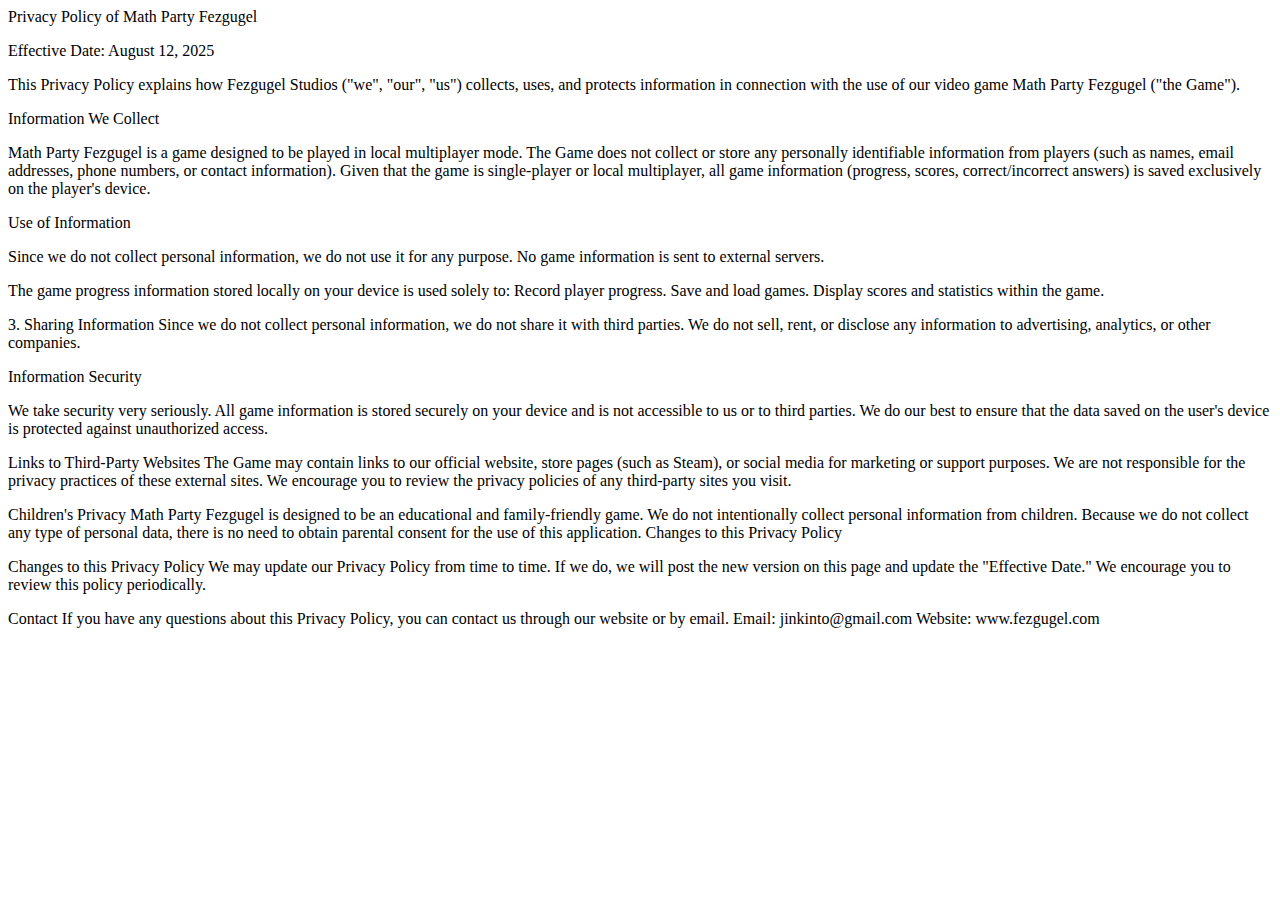
<file: privacy.htm>
<html>

<body>
    <p>Privacy Policy of Math Party Fezgugel</p>
    <p>Effective Date: August 12, 2025</p>
    <p>This Privacy Policy explains how Fezgugel Studios ("we", "our", "us") collects, uses, and protects information in connection with the use of our video game Math Party Fezgugel ("the Game").</p>
    <p>Information We Collect</p>
    <p>Math Party Fezgugel is a game designed to be played in local multiplayer mode. The Game does not collect or store any personally identifiable information from players (such as names, email addresses, phone numbers, or contact information).

Given that the game is single-player or local multiplayer, all game information (progress, scores, correct/incorrect answers) is saved exclusively on the player's device.</p>
    <p>Use of Information</p>
    <p>Since we do not collect personal information, we do not use it for any purpose. No game information is sent to external servers.</p>
    <p>The game progress information stored locally on your device is used solely to: Record player progress. Save and load games. Display scores and statistics within the game.</p>
    <p>3. Sharing Information

Since we do not collect personal information, we do not share it with third parties. We do not sell, rent, or disclose any information to advertising, analytics, or other companies.</p>
<p>Information Security</p>
<p>We take security very seriously. All game information is stored securely on your device and is not accessible to us or to third parties. We do our best to ensure that the data saved on the user's device is protected against unauthorized access.</p>
<p>Links to Third-Party Websites
The Game may contain links to our official website, store pages (such as Steam), or social media for marketing or support purposes. We are not responsible for the privacy practices of these external sites. We encourage you to review the privacy policies of any third-party sites you visit.</p>
<p>Children's Privacy
Math Party Fezgugel is designed to be an educational and family-friendly game. We do not intentionally collect personal information from children. Because we do not collect any type of personal data, there is no need to obtain parental consent for the use of this application.

Changes to this Privacy Policy</p>
<p>Changes to this Privacy Policy
We may update our Privacy Policy from time to time. If we do, we will post the new version on this page and update the "Effective Date." We encourage you to review this policy periodically.</p>
<p>Contact
If you have any questions about this Privacy Policy, you can contact us through our website or by email.

Email: jinkinto@gmail.com Website: www.fezgugel.com

</p>
</body>

</html>
</file>
